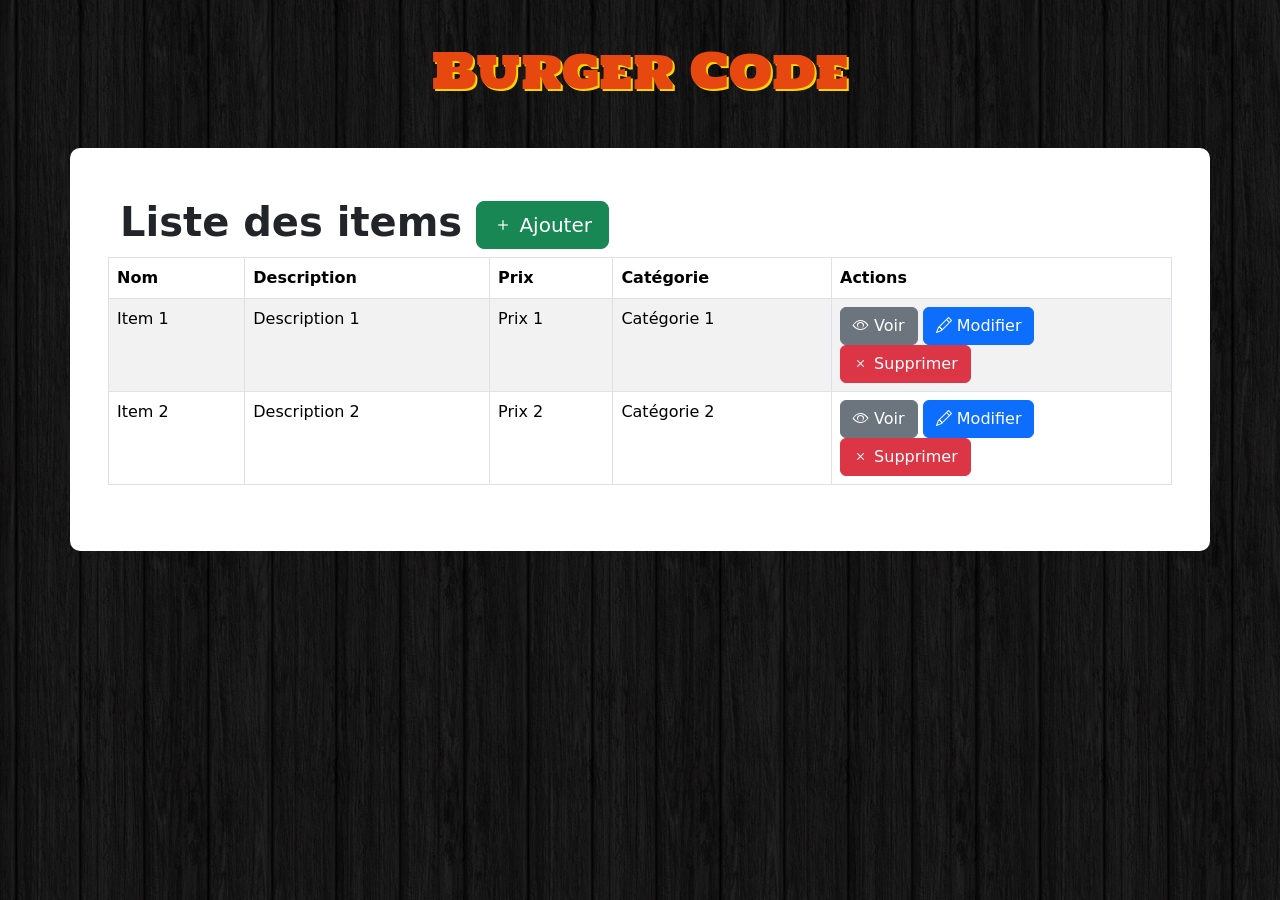
<file: admin/index.html>
<!DOCTYPE html>
<html>
    <head>
        <title>Burger Code</title>
        <meta charset="utf-8"/>
        <meta name="viewport" content="width=device-width, initial-scale=1">
        <script src="https://ajax.googleapis.com/ajax/libs/jquery/3.6.0/jquery.min.js"></script>
        <link href="	https://cdn.jsdelivr.net/npm/bootstrap@5.3.0-alpha3/dist/css/bootstrap.min.css" rel="stylesheet">
        <script src="	https://cdn.jsdelivr.net/npm/bootstrap@5.3.0-alpha3/dist/js/bootstrap.bundle.min.js"></script>
        <link href='http://fonts.googleapis.com/css?family=Holtwood+One+SC' rel='stylesheet' type='text/css'>
        <link rel="stylesheet" href="https://cdn.jsdelivr.net/npm/bootstrap-icons@1.5.0/font/bootstrap-icons.css">
        <link rel="stylesheet" href="../styles.css">
    </head>
    
    <body>
        <h1 class="text-logo"> Burger Code </h1>
        <div class="container admin">
            <div class="row">
                <h1><strong>Liste des items   </strong><a href="insert.html" class="btn btn-success btn-lg"><span class="bi-plus"></span> Ajouter</a></h1>
                <table class="table table-striped table-bordered">
                  <thead>
                    <tr>
                      <th>Nom</th>
                      <th>Description</th>
                      <th>Prix</th>
                      <th>Catégorie</th>
                      <th>Actions</th>
                    </tr>
                  </thead>
                  <tbody>
                    <tr>
                      <td>Item 1</td>
                      <td>Description 1</td>
                      <td>Prix 1</td>
                      <td>Catégorie 1</td>
                      <td width=340>
                        <a class="btn btn-secondary" href="view.html"><span class="bi-eye"></span> Voir</a>
                        <a class="btn btn-primary" href="update.html"><span class="bi-pencil"></span> Modifier</a>
                        <a class="btn btn-danger" href="delete.html"><span class="bi-x"></span> Supprimer</a>
                      </td>
                    </tr>
                    <tr>
                      <td>Item 2</td>
                      <td>Description 2</td>
                      <td>Prix 2</td>
                      <td>Catégorie 2</td>
                      <td width=340>
                        <a class="btn btn-secondary" href="view.php?id=2"><span class="bi-eye"></span> Voir</a>
                        <a class="btn btn-primary" href="update.php?id=2"><span class="bi-pencil"></span> Modifier</a>
                        <a class="btn btn-danger" href="delete.php?id=2"><span class="bi-x"></span> Supprimer</a>
                      </td>
                    </tr>
                  </tbody>
                </table>
            </div>
        </div>
    </body>
</html>
</file>
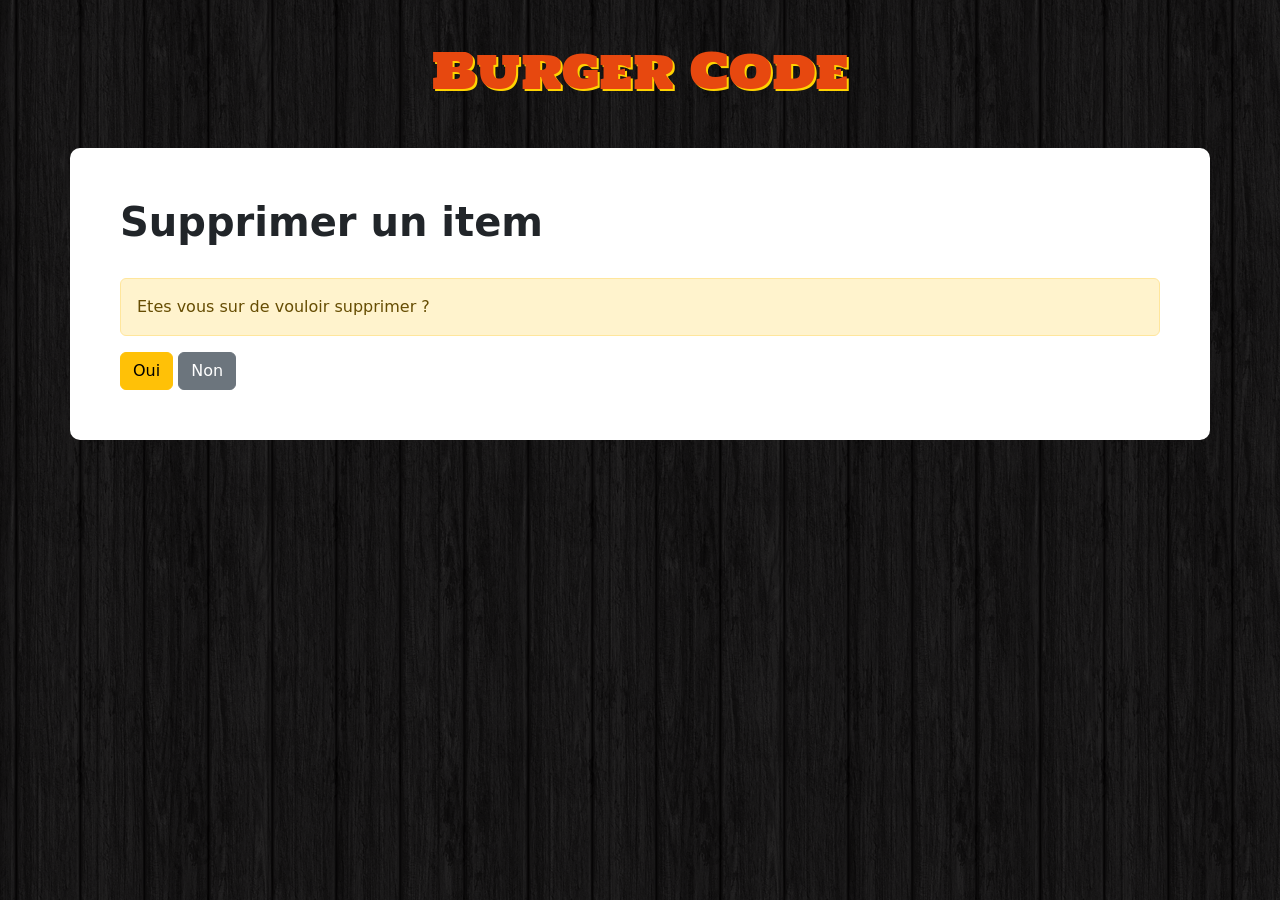
<file: admin/delete.html>
<!DOCTYPE html>
<html>
    <head>
        <title>Burger Code</title>
        <meta charset="utf-8"/>
        <meta name="viewport" content="width=device-width, initial-scale=1">
        <script src="https://ajax.googleapis.com/ajax/libs/jquery/3.6.0/jquery.min.js"></script>
        <link href="	https://cdn.jsdelivr.net/npm/bootstrap@5.3.0-alpha3/dist/css/bootstrap.min.css" rel="stylesheet">
        <script src="	https://cdn.jsdelivr.net/npm/bootstrap@5.3.0-alpha3/dist/js/bootstrap.bundle.min.js"></script>
        <link href='http://fonts.googleapis.com/css?family=Holtwood+One+SC' rel='stylesheet' type='text/css'>
        <link rel="stylesheet" href="https://cdn.jsdelivr.net/npm/bootstrap-icons@1.5.0/font/bootstrap-icons.css">
        <link rel="stylesheet" href="../styles.css">
    </head>
    
    <body>
        <h1 class="text-logo"> Burger Code </h1>
        <div class="container admin">
            <div class="row">
                <h1><strong>Supprimer un item</strong></h1>
                <br>
                <form class="form" action="delete.php" role="form" method="post">
                    <br>
                    <input type="hidden" name="id" value=""/>
                    <p class="alert alert-warning">Etes vous sur de vouloir supprimer ?</p>
                    <div class="form-actions">
                      <button type="submit" class="btn btn-warning">Oui</button>
                      <a class="btn btn-secondary" href="index.php">Non</a>
                    </div>
                </form>
            </div>
        </div>   
    </body>
</html>
</file>
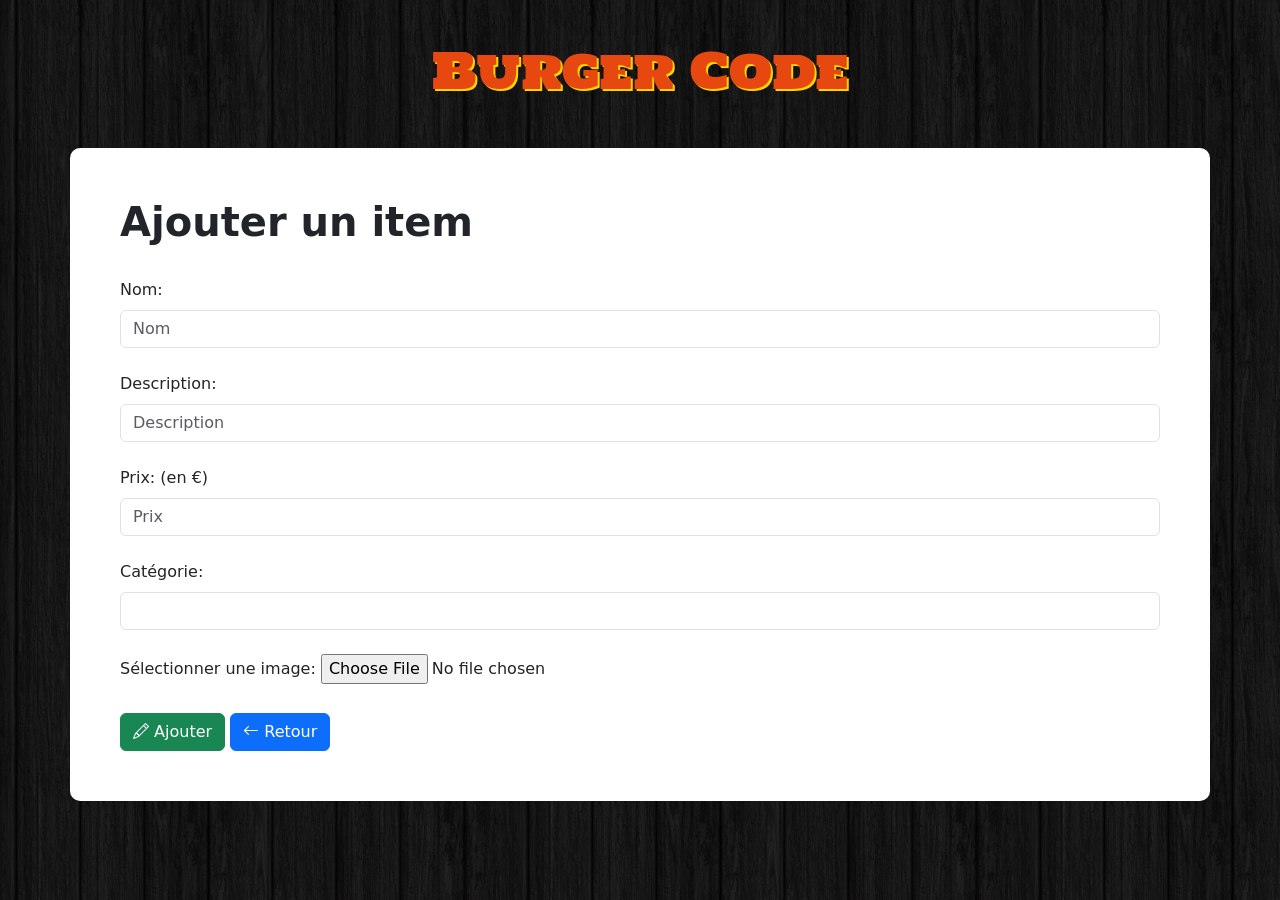
<file: admin/insert.html>
<!DOCTYPE html>
<html>
    <head>
        <title>Burger Code</title>
        <meta charset="utf-8"/>
        <meta name="viewport" content="width=device-width, initial-scale=1">
        <script src="https://ajax.googleapis.com/ajax/libs/jquery/3.6.0/jquery.min.js"></script>
        <link href="	https://cdn.jsdelivr.net/npm/bootstrap@5.3.0-alpha3/dist/css/bootstrap.min.css" rel="stylesheet">
        <script src="	https://cdn.jsdelivr.net/npm/bootstrap@5.3.0-alpha3/dist/js/bootstrap.bundle.min.js"></script>
        <link href='http://fonts.googleapis.com/css?family=Holtwood+One+SC' rel='stylesheet' type='text/css'>
        <link rel="stylesheet" href="https://cdn.jsdelivr.net/npm/bootstrap-icons@1.5.0/font/bootstrap-icons.css">
        <link rel="stylesheet" href="../styles.css">
    </head>
    
    <body>
        <h1 class="text-logo">Burger Code</h1>
        <div class="container admin">
            <div class="row">
                <h1><strong>Ajouter un item</strong></h1>
                <br>
                <form class="form" action="" method="" >
                    <br>
                    <div>
                        <label class="form-label" for="name">Nom:</label>
                        <input type="text" class="form-control" id="name" name="name" placeholder="Nom" value="">
                        <span class="help-inline"></span>
                    </div>
                    <br>
                    <div>
                        <label class="form-label" for="description">Description:</label>
                        <input type="text" class="form-control" id="description" name="description" placeholder="Description" value="">
                        <span class="help-inline"></span>
                    </div>
                    <br>
                    <div>
                        <label class="form-label" for="price">Prix: (en €)</label>
                        <input type="number" step="0.01" class="form-control" id="price" name="price" placeholder="Prix" value="">
                        <span class="help-inline"></span>
                    </div>
                    <br>
                    <div>
                        <label class="form-label" for="category">Catégorie:</label>
                        <select class="form-control" id="category" name="category">
                        </select>
                        
                    </div>
                    <br>
                    <div>
                        <label class="form-label" for="image">Sélectionner une image:</label>
                        <input type="file" id="image" name="image"> 
                        <span class="help-inline"></span>
                    </div>
                    <br>
                    <div class="form-actions">
                        <button type="submit" class="btn btn-success"><span class="bi-pencil"></span> Ajouter</button>
                        <a class="btn btn-primary" href="index.html"><span class="bi-arrow-left"></span> Retour</a>
                   </div>
                </form>
            </div>
        </div>   
    </body>
</html>
</file>
<file: styles.css>
body {
    background: url(images/bg.png);

}
.site {
    font-family: 'Holtwood One SC', sans-serif;
}
.text-logo {
    font-family: 'Holtwood One SC', sans-serif;
    color: #e7480f;
    text-shadow: 2px 2px #ffd301;
    font-size: 50px;
    padding: 40px 0px;
    text-align: center;
}
.text-logo span {
    color: #ffd301;
    text-shadow: 0px 0px #ffd301;

}
.nav {
   margin-bottom: 40px;
}
.nav-link {
    color: #eee;
    font-size: 18px;
    text-shadow: 2px 2px #333;
    cursor: pointer;
}
.nav-link.active {
    background-color: #e7480f !important;
}
.nav-link:hover {
    color: #e7480f;
    background-color: #eee;
}
.img-thumbnail {
    position: relative;
    margin-bottom: 20px;
}
.img-thumbnail img {
    background: #ffd301;
	width: 100%;
}
.img-thumbnail .price {
    background: #5cb85c;
    box-shadow: 0 1px rgba(0,0,0,0.2);
    -moz-box-shadow: 0 1px rgba(0,0,0,0.2);
    -webkit-box-shadow: 0 1px rgba(0,0,0,0.2);
    color: #fff;
    text-shadow: 2px 2px #333;
    position: absolute;
    right: -10px;
    top: 16px;
    padding: 5px 10px;
    font-size: 20px;
    border-radius: 3px;
}
.img-thumbnail .price:before {
    content: "";
    border: 4px solid transparent;
    border-bottom: 4px solid #4a934a;
    border-left: 4px solid #4a934a;
    position: absolute;
    right: 1px;
    top: -8px;
}
.img-thumbnail .caption {
    padding: 9px;
}
.img-thumbnail .caption h4 {
    color: #e7480f;
    font-size: 18px;
}
.img-thumbnail .btn-order {
    width: 100%;
    padding: 10px;
    font-size: 16px;
    color: #fff;
    background-color: #e7480f;
    text-shadow: 2px 2px #333;
}
.img-thumbnail .btn-order:hover, 
.img-thumbnail .btn-order:focus {
    color: #fff;
    background-color: #c13c0d;
}
.cart-icon {
    position:absolute; 
    right:75px;
    text-decoration:none; 
    color: unset;
}

/* Admin */

.admin{
    background: #fff;
    padding: 50px;
    border-radius: 10px;
}
.help-inline{
    color: red;
}

.nav-item .active {
    background-color: #e7480f !important;
}

/* Panier  */
.cart{
    background: #fff;
    width:100%;
    height: 100%;
    padding: 50px;
    border-radius: 10px;
    position: absolute;
}
.cart-container{
    position: absolute;
    top: 50%;
    left: 50%;
    transform: translate(-50%,-50%);
}
</file>
